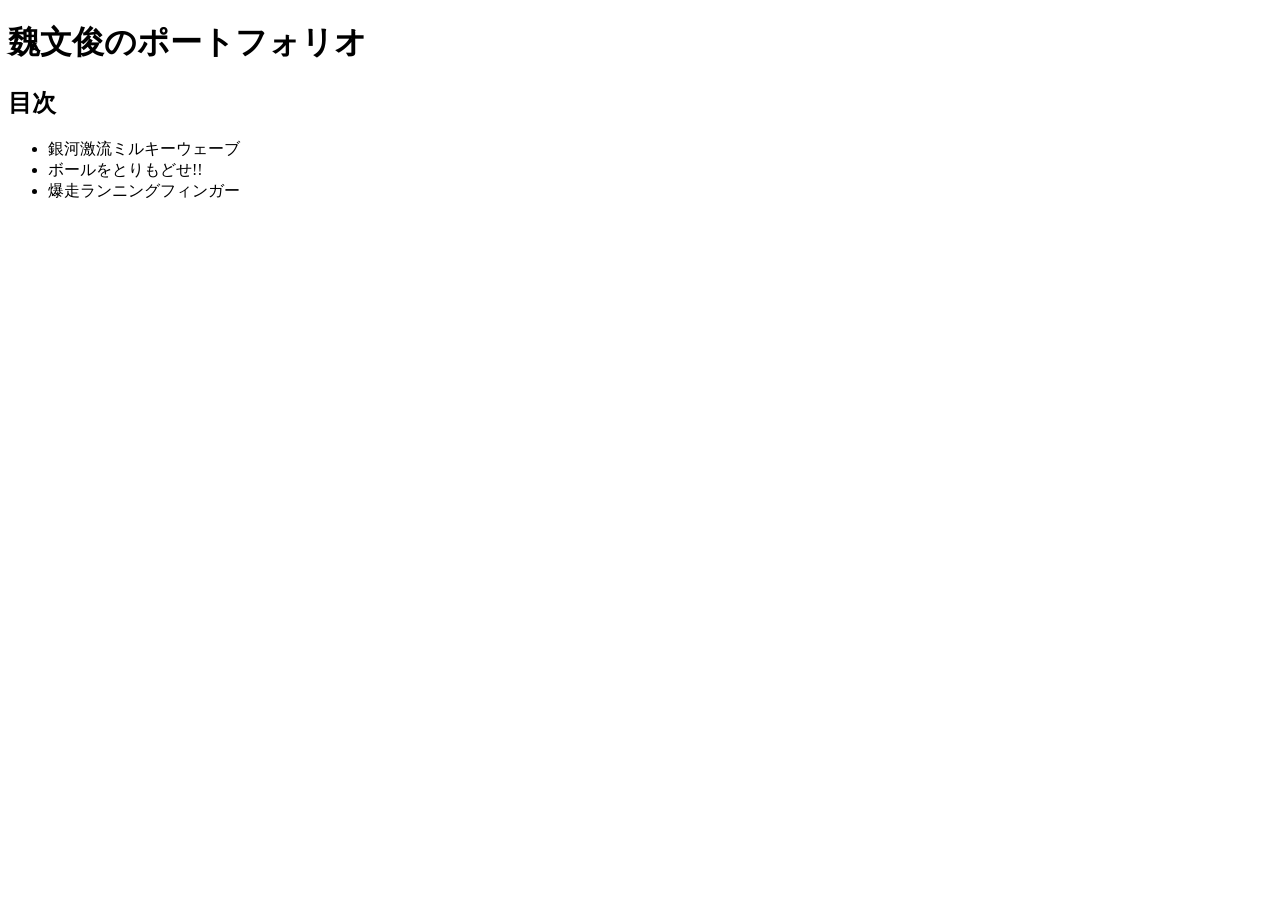
<file: portfolio.html>
﻿<!DOCTYPE html>

<html lang="en" xmlns="http://www.w3.org/1999/xhtml">
<head>
    <meta charset="utf-8" />
    <title>魏文俊のポートフォリオ</title>
</head>
<body>
    <h1>魏文俊のポートフォリオ</h1>
    <h2>目次</h2>
    <ul>
        <li>銀河激流ミルキーウェーブ</li>
        <li>ボールをとりもどせ!!</li>
        <li>爆走ランニングフィンガー</li>
    </ul>
</body>
</html>
</file>
